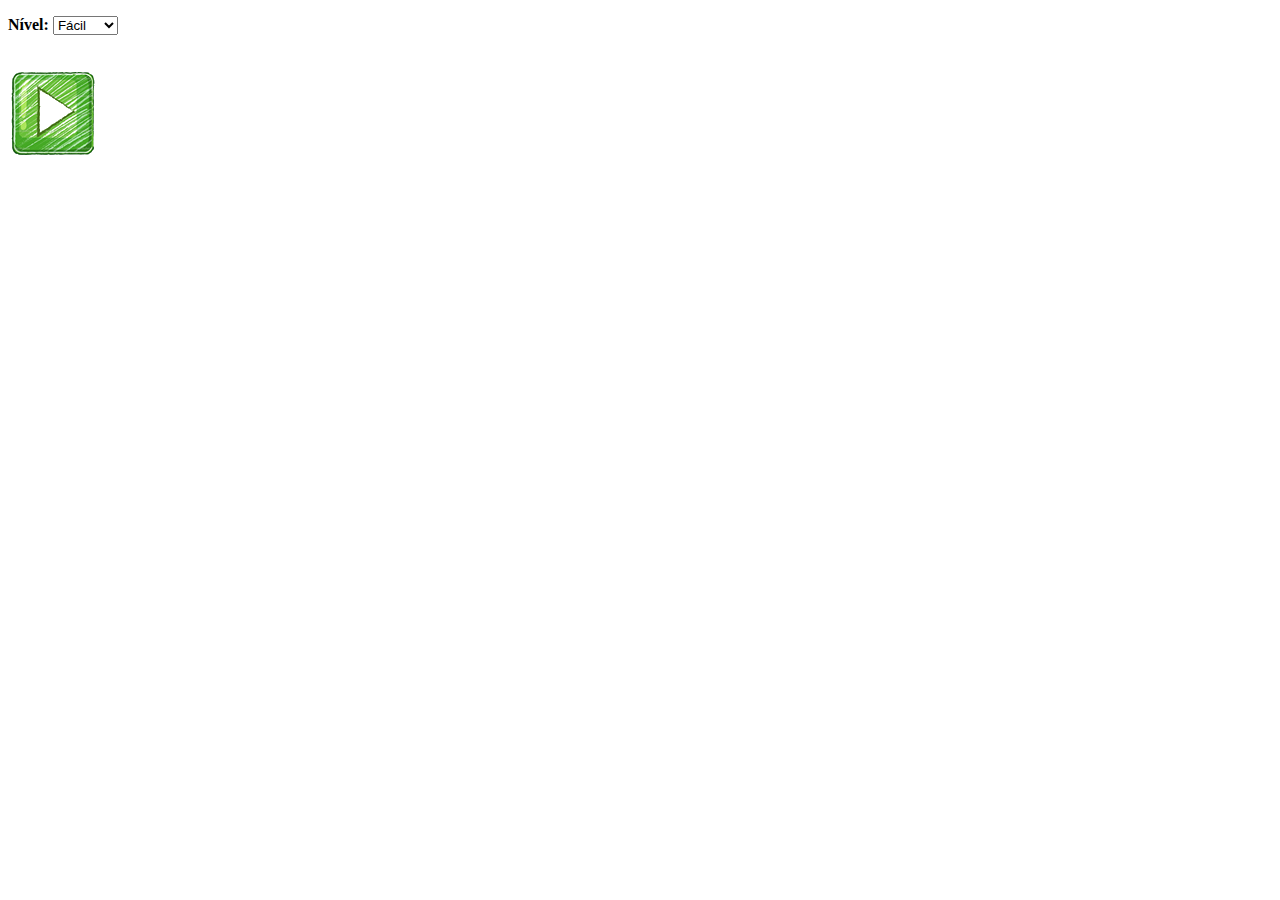
<file: jogo_baloes_javascript/index.html>
<!DOCTYPE HTML>
<html lang="pt-br">
	<head>
		<meta charset="UTF-8">

		<title>Estourando balões</title>

		<script language='Javascript'>
			
			function iniciaJogo(){
				var nivel_jogo = document.getElementById('nivel_jogo').value;

				window.location.href = 'jogo.html?'+nivel_jogo;
				
			}
		</script>
	</head>

	<body>
		<div>
			<p>
				<b>Nível: </b>
				<select id="nivel_jogo">
					<option value="1">Fácil</option>
					<option value="2">Normal</option>
					<option value="3">Difícil</option>
				</select>
			</p>
			<br />
			<img src="imagens/iniciar.png" onclick="iniciaJogo()" />

	</body>
	
</html>
</file>
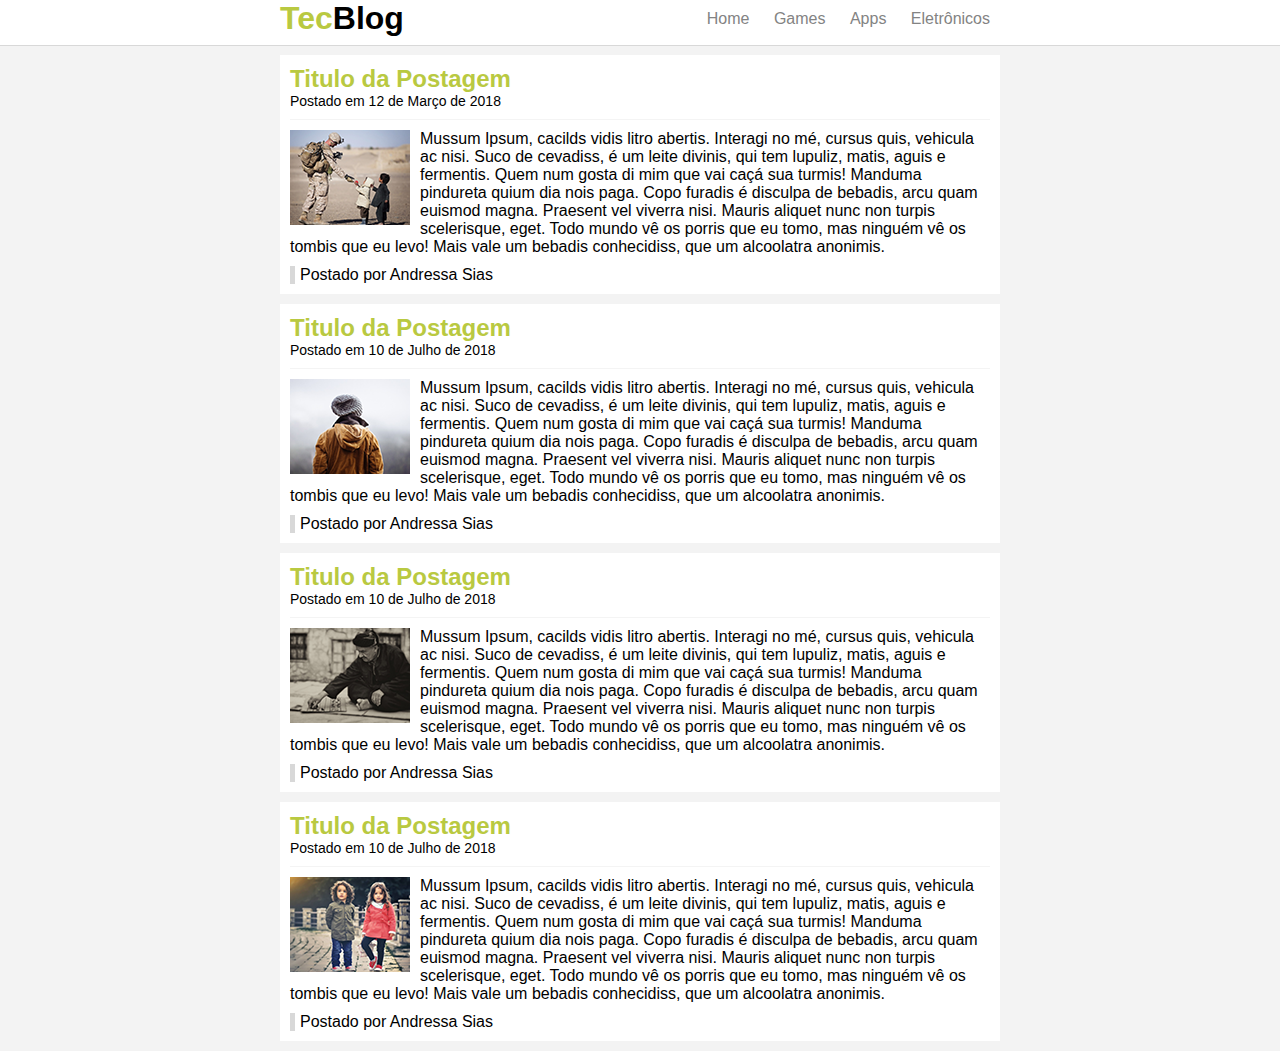
<file: tecblog/index.html>
<!doctype html>
<html>
	<head>
			<title>Tecblog - Seu blog de tecnologia</title>
			<meta charset="utf-8"/>
			<link rel="stylesheet" type="text/css" href="css/style.css"/>

	</head>
	<body>
		<div id="navegacao">
			<div id="area"><h1 id="logo"><span class="verde">Tec</span>Blog</h1>
			<div id="menu">
				<a href="index.html">Home</a>
				<a href="games.html">Games</a>
				<a href="apps.html">Apps</a>
				<a href="eletronicos.html">Eletrônicos</a>
			</div>
			</div>
		</div>
		<div id="area-principal">
			<div id="postagem">
				<h2>Titulo da Postagem</h2>
				<span class="data-postagem">Postado em 12 de Março de 2018</span>
				<img class="img-postagem" src="img/imagem1.png">
				<p>Mussum Ipsum, cacilds vidis litro abertis. Interagi no mé, cursus quis, vehicula ac nisi. Suco de cevadiss, é um leite divinis, qui tem lupuliz, matis, aguis e fermentis. Quem num gosta di mim que vai caçá sua turmis! Manduma pindureta quium dia nois paga.

				Copo furadis é disculpa de bebadis, arcu quam euismod magna. Praesent vel viverra nisi. Mauris aliquet nunc non turpis scelerisque, eget. Todo mundo vê os porris que eu tomo, mas ninguém vê os tombis que eu levo! Mais vale um bebadis conhecidiss, que um alcoolatra anonimis.</p>

				<span class="postado">Postado por Andressa Sias</span>
			</div>

			<div id="postagem">
				<h2>Titulo da Postagem</h2>
				<span class="data-postagem">Postado em 10 de Julho de 2018</span>
				<img class="img-postagem" src="img/imagem2.png">
				<p>Mussum Ipsum, cacilds vidis litro abertis. Interagi no mé, cursus quis, vehicula ac nisi. Suco de cevadiss, é um leite divinis, qui tem lupuliz, matis, aguis e fermentis. Quem num gosta di mim que vai caçá sua turmis! Manduma pindureta quium dia nois paga.

				Copo furadis é disculpa de bebadis, arcu quam euismod magna. Praesent vel viverra nisi. Mauris aliquet nunc non turpis scelerisque, eget. Todo mundo vê os porris que eu tomo, mas ninguém vê os tombis que eu levo! Mais vale um bebadis conhecidiss, que um alcoolatra anonimis.</p>

				<span class="postado">Postado por Andressa Sias</span>
			</div>

			<div id="postagem">
				<h2>Titulo da Postagem</h2>
				<span class="data-postagem">Postado em 10 de Julho de 2018</span>
				<img class="img-postagem" src="img/imagem3.png">
				<p>Mussum Ipsum, cacilds vidis litro abertis. Interagi no mé, cursus quis, vehicula ac nisi. Suco de cevadiss, é um leite divinis, qui tem lupuliz, matis, aguis e fermentis. Quem num gosta di mim que vai caçá sua turmis! Manduma pindureta quium dia nois paga.

				Copo furadis é disculpa de bebadis, arcu quam euismod magna. Praesent vel viverra nisi. Mauris aliquet nunc non turpis scelerisque, eget. Todo mundo vê os porris que eu tomo, mas ninguém vê os tombis que eu levo! Mais vale um bebadis conhecidiss, que um alcoolatra anonimis.</p>

				<span class="postado">Postado por Andressa Sias</span>
			</div>

			<div id="postagem">
				<h2>Titulo da Postagem</h2>
				<span class="data-postagem">Postado em 10 de Julho de 2018</span>
				<img class="img-postagem" src="img/imagem4.png">
				<p>Mussum Ipsum, cacilds vidis litro abertis. Interagi no mé, cursus quis, vehicula ac nisi. Suco de cevadiss, é um leite divinis, qui tem lupuliz, matis, aguis e fermentis. Quem num gosta di mim que vai caçá sua turmis! Manduma pindureta quium dia nois paga.

				Copo furadis é disculpa de bebadis, arcu quam euismod magna. Praesent vel viverra nisi. Mauris aliquet nunc non turpis scelerisque, eget. Todo mundo vê os porris que eu tomo, mas ninguém vê os tombis que eu levo! Mais vale um bebadis conhecidiss, que um alcoolatra anonimis.</p>

				<span class="postado">Postado por Andressa Sias</span>
			</div>



		</div>

	</body>

</html>
</file>
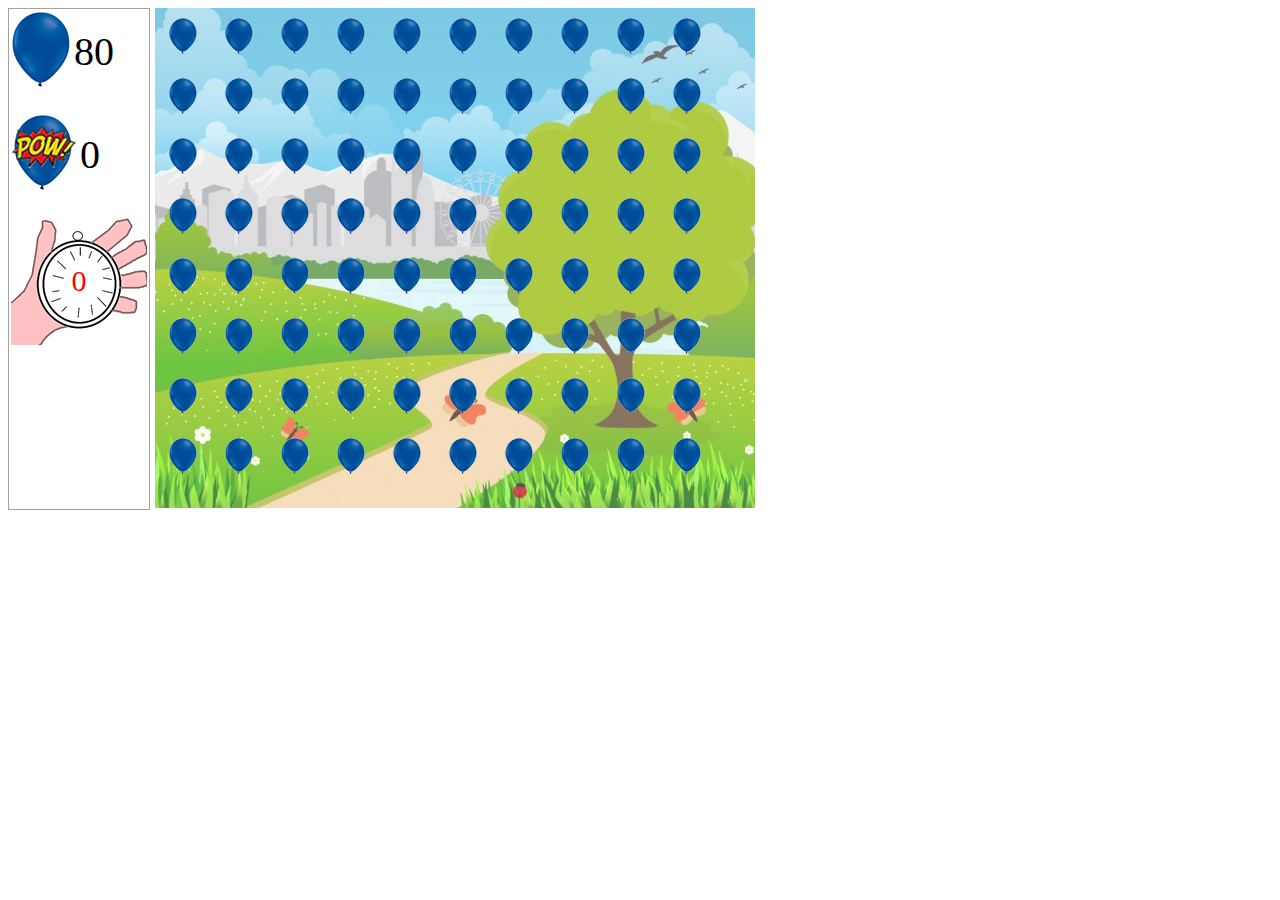
<file: jogo_baloes_javascript/jogo.html>
<!DOCTYPE HTML>
<html lang="pt-br">
	<head>
		<meta charset="UTF-8">

		<title>Estourando balões</title>

		<script src="jogo.js"></script>

	</head>

	<body onload="iniciaJogo()">
		<div style="float:left; width:auto; height:500px; background: #FFF; border: solid 1px #A2A2A2; margin-right: 5px;">
			<table border="0">
				<tr>
					<td>
						<img src="imagens/balao_azul_grande.png" />
					</td>
					<td>
						<span id="baloes_inteiros" style="font-size: 40px;"></span>
					</td>
				</tr>
			</table>

			<br />
			<table border="0">
				<tr>
					<td>
						<img src="imagens/balao_azul_grande_estourado.png" />
					</td>
					<td>
						<span id="baloes_estourados" style="font-size: 40px;"></span>
					</td>
				</tr>
			</table>

			<br/>
			<table border="0" style="width: 140px; height: 132px;">
				<tr>
					<td style="background: url('imagens/cronometro.png'); text-align:center">
						<span id="cronometro" style="color: red; font-size: 30px;"></span>
					</td>
				</tr>
			</table>

		</div>

		<div id="cenario" style="float: left; width: 600px; height: 500px; background: url('imagens/cenario.png'); background-position: bottom;"></div>
	</body>
	
</html>
</file>
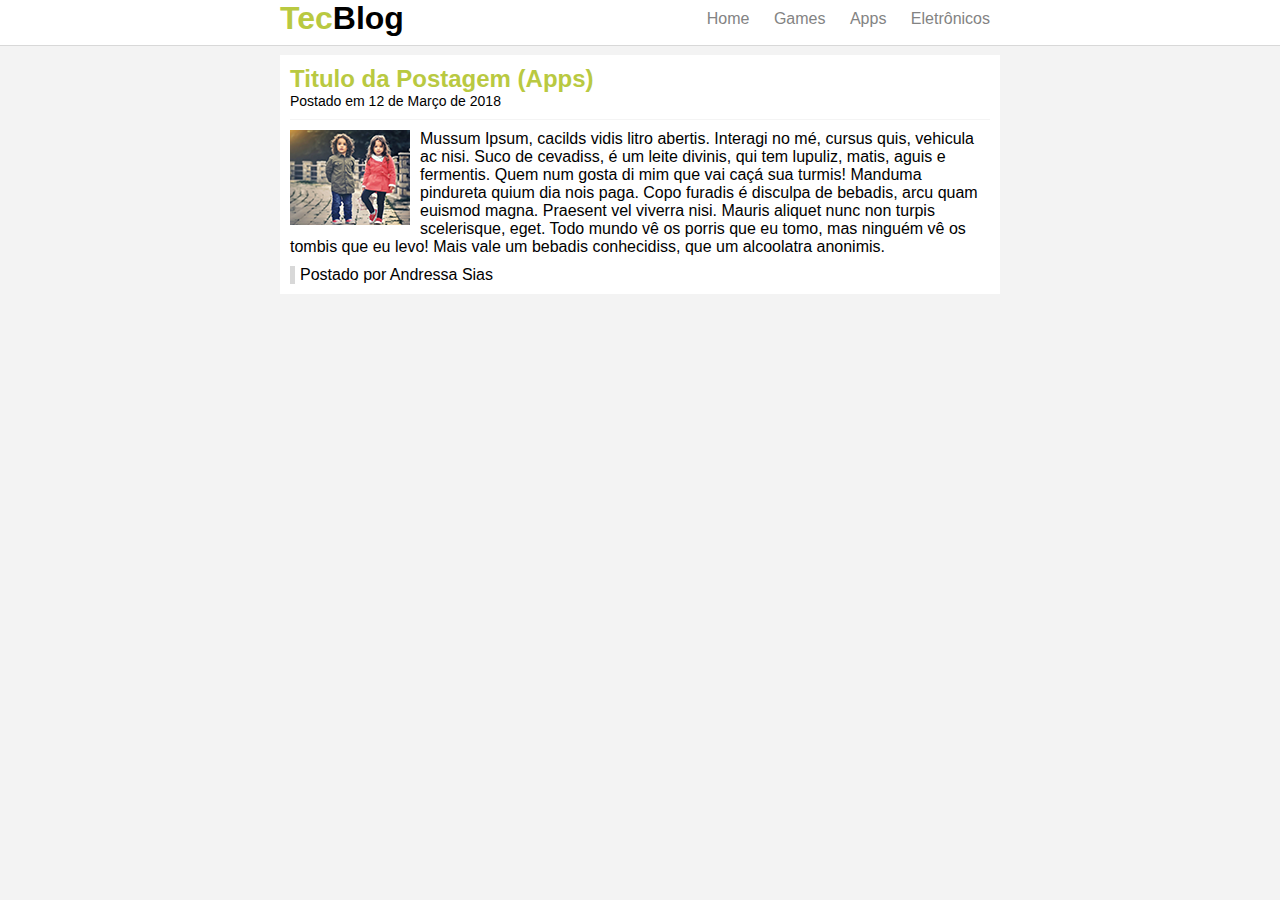
<file: tecblog/apps.html>
<!doctype html>
<html>
	<head>
			<title>Tecblog - Apps</title>
			<meta charset="utf-8"/>
			<link rel="stylesheet" type="text/css" href="css/style.css"/>

	</head>
	<body>
		<div id="navegacao">
			<div id="area"><h1 id="logo"><span class="verde">Tec</span>Blog</h1>
			<div id="menu">
				<a href="index.html">Home</a>
				<a href="games.html">Games</a>
				<a href="apps.html">Apps</a>
				<a href="eletronicos.html">Eletrônicos</a>
			</div>
			</div>
		</div>
		<div id="area-principal">
			<div id="postagem">
				<h2>Titulo da Postagem (Apps)</h2>
				<span class="data-postagem">Postado em 12 de Março de 2018</span>
				<img class="img-postagem" src="img/imagem4.png">
				<p>Mussum Ipsum, cacilds vidis litro abertis. Interagi no mé, cursus quis, vehicula ac nisi. Suco de cevadiss, é um leite divinis, qui tem lupuliz, matis, aguis e fermentis. Quem num gosta di mim que vai caçá sua turmis! Manduma pindureta quium dia nois paga.

				Copo furadis é disculpa de bebadis, arcu quam euismod magna. Praesent vel viverra nisi. Mauris aliquet nunc non turpis scelerisque, eget. Todo mundo vê os porris que eu tomo, mas ninguém vê os tombis que eu levo! Mais vale um bebadis conhecidiss, que um alcoolatra anonimis.</p>

				<span class="postado">Postado por Andressa Sias</span>
			</div>

			
			</div>

		</div>

	</body>

</html>
</file>
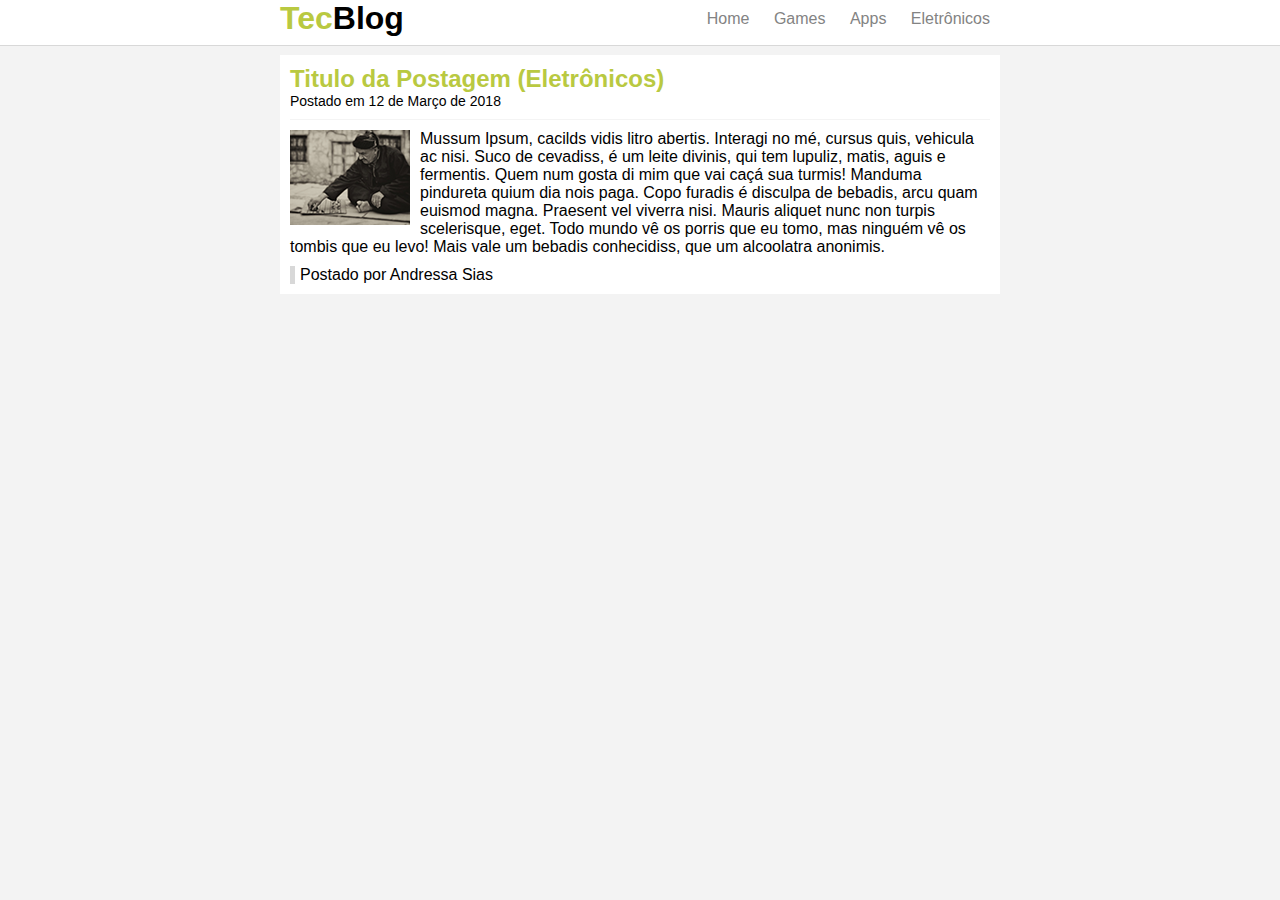
<file: tecblog/eletronicos.html>
<!doctype html>
<html>
	<head>
			<title>Tecblog - Eletronicos</title>
			<meta charset="utf-8"/>
			<link rel="stylesheet" type="text/css" href="css/style.css"/>

	</head>
	<body>
		<div id="navegacao">
			<div id="area"><h1 id="logo"><span class="verde">Tec</span>Blog</h1>
			<div id="menu">
				<a href="index.html">Home</a>
				<a href="games.html">Games</a>
				<a href="apps.html">Apps</a>
				<a href="eletronicos.html">Eletrônicos</a>
			</div>
			</div>
		</div>
		<div id="area-principal">
			<div id="postagem">
				<h2>Titulo da Postagem (Eletrônicos)</h2>
				<span class="data-postagem">Postado em 12 de Março de 2018</span>
				<img class="img-postagem" src="img/imagem3.png">
				<p>Mussum Ipsum, cacilds vidis litro abertis. Interagi no mé, cursus quis, vehicula ac nisi. Suco de cevadiss, é um leite divinis, qui tem lupuliz, matis, aguis e fermentis. Quem num gosta di mim que vai caçá sua turmis! Manduma pindureta quium dia nois paga.

				Copo furadis é disculpa de bebadis, arcu quam euismod magna. Praesent vel viverra nisi. Mauris aliquet nunc non turpis scelerisque, eget. Todo mundo vê os porris que eu tomo, mas ninguém vê os tombis que eu levo! Mais vale um bebadis conhecidiss, que um alcoolatra anonimis.</p>

				<span class="postado">Postado por Andressa Sias</span>
			</div>

			
			</div>

		</div>

	</body>

</html>
</file>
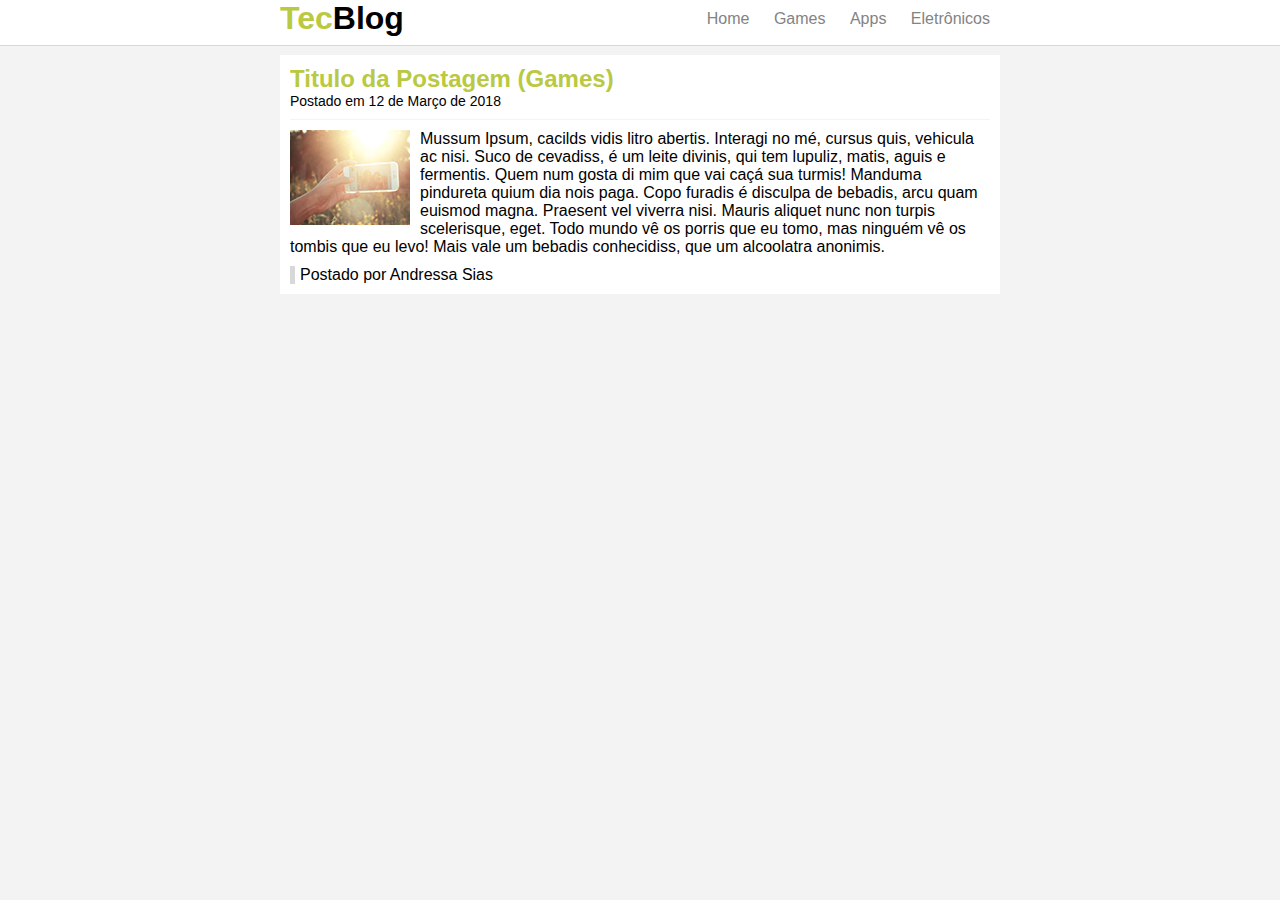
<file: tecblog/games.html>
<!doctype html>
<html>
	<head>
			<title>Tecblog - Games</title>
			<meta charset="utf-8"/>
			<link rel="stylesheet" type="text/css" href="css/style.css"/>

	</head>
	<body>
		<div id="navegacao">
			<div id="area"><h1 id="logo"><span class="verde">Tec</span>Blog</h1>
			<div id="menu">
				<a href="index.html">Home</a>
				<a href="games.html">Games</a>
				<a href="apps.html">Apps</a>
				<a href="eletronicos.html">Eletrônicos</a>
			</div>
			</div>
		</div>
		<div id="area-principal">
			<div id="postagem">
				<h2>Titulo da Postagem (Games)</h2>
				<span class="data-postagem">Postado em 12 de Março de 2018</span>
				<img class="img-postagem" src="img/imagem5.png">
				<p>Mussum Ipsum, cacilds vidis litro abertis. Interagi no mé, cursus quis, vehicula ac nisi. Suco de cevadiss, é um leite divinis, qui tem lupuliz, matis, aguis e fermentis. Quem num gosta di mim que vai caçá sua turmis! Manduma pindureta quium dia nois paga.

				Copo furadis é disculpa de bebadis, arcu quam euismod magna. Praesent vel viverra nisi. Mauris aliquet nunc non turpis scelerisque, eget. Todo mundo vê os porris que eu tomo, mas ninguém vê os tombis que eu levo! Mais vale um bebadis conhecidiss, que um alcoolatra anonimis.</p>

				<span class="postado">Postado por Andressa Sias</span>
			</div>

			
			</div>

		</div>

	</body>

</html>
</file>
<file: tecblog/css/style.css>
/*Limpas formatações padrão*/
*{
	margin: 0;
	padding: 0;
}

body{
	font-size: 16px;
	font-family: "Trebuchet MS", Helvetica, Sans-serif;
	background: #f3f3f3;
}

#navegacao{
	background: #fff;
	border-bottom: 1px solid #d8d8d8;
	height: 45px;
	position: fixed;
	width: 100%;
	top:0;
}
#area{
	width: 720px;
	margin: 0 auto;
	
}

#area-principal{
	width: 720px;
	margin: 55px auto 10px auto;

}

#logo{
	float: left;
}

#menu{
	float: right;
	padding: 10px 0;
}

#postagem{
	background: #fff;
	padding: 10px;
	margin-bottom: 10px;
}

h2{
	color: #b9c941;
}
/***********************formatação do menu********************/
a{
	text-decoration: none;
	padding: 5px 10px;
}
/*Links Não visitados*/
a:link{
	color:#838383;
}

/*Links visitados*/
a:visited{
	color:#838383;
}

/*Links hover*/
a:hover{
	background: #b9c941;
	color:#fff;
}

/*Links active*/

a:active{
	color:#535353;
}
/*classes*/
.verde{
	color: #b9c941;
}

.data-postagem{
	font-size: 14px;
	border-bottom: 1px solid #f4f4f4;
	display: block;
	padding-bottom: 10px;
	margin-bottom: 10px;
}

.img-postagem{
	float:left;
	margin: 0 10px 5px 0;
}

.postado{
	border-left: 5px solid #d8d8d8;
	padding-left: 5px;
	display: block;
	margin-top: 10px;
}
</file>
